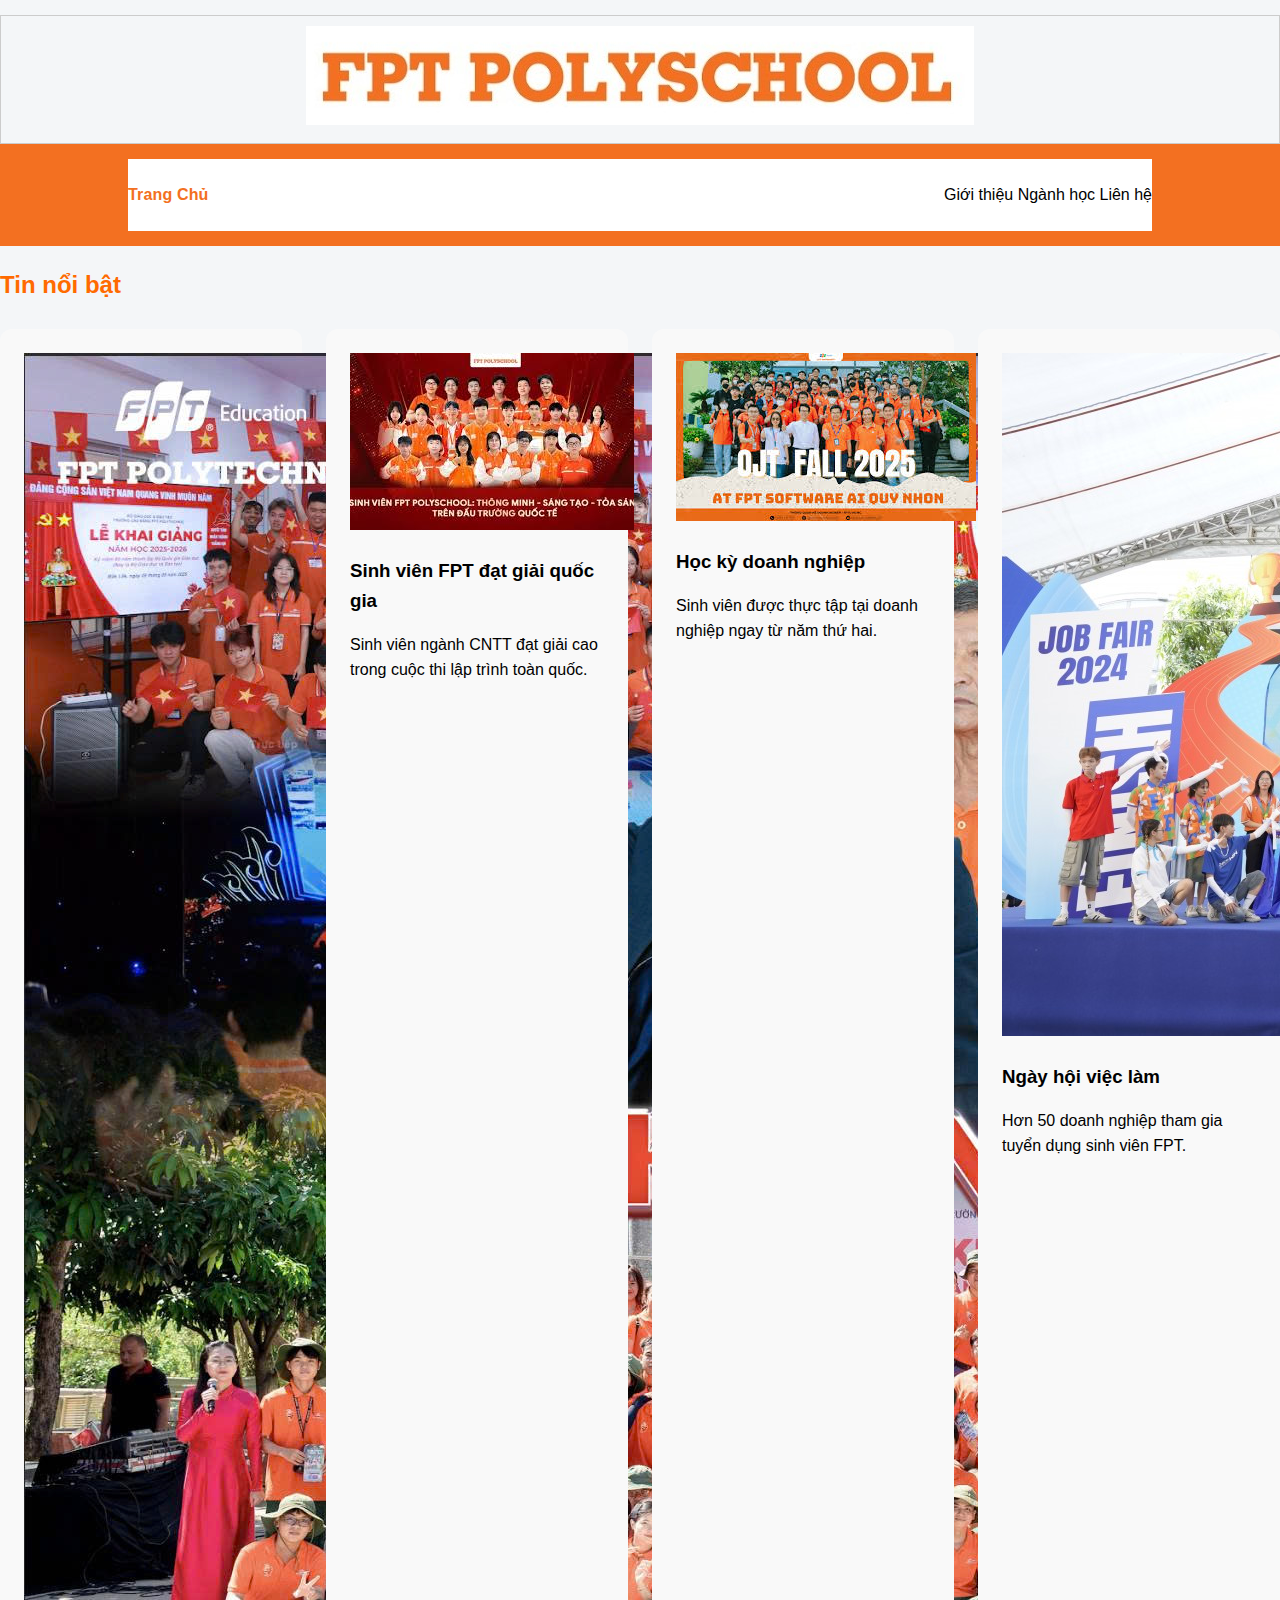
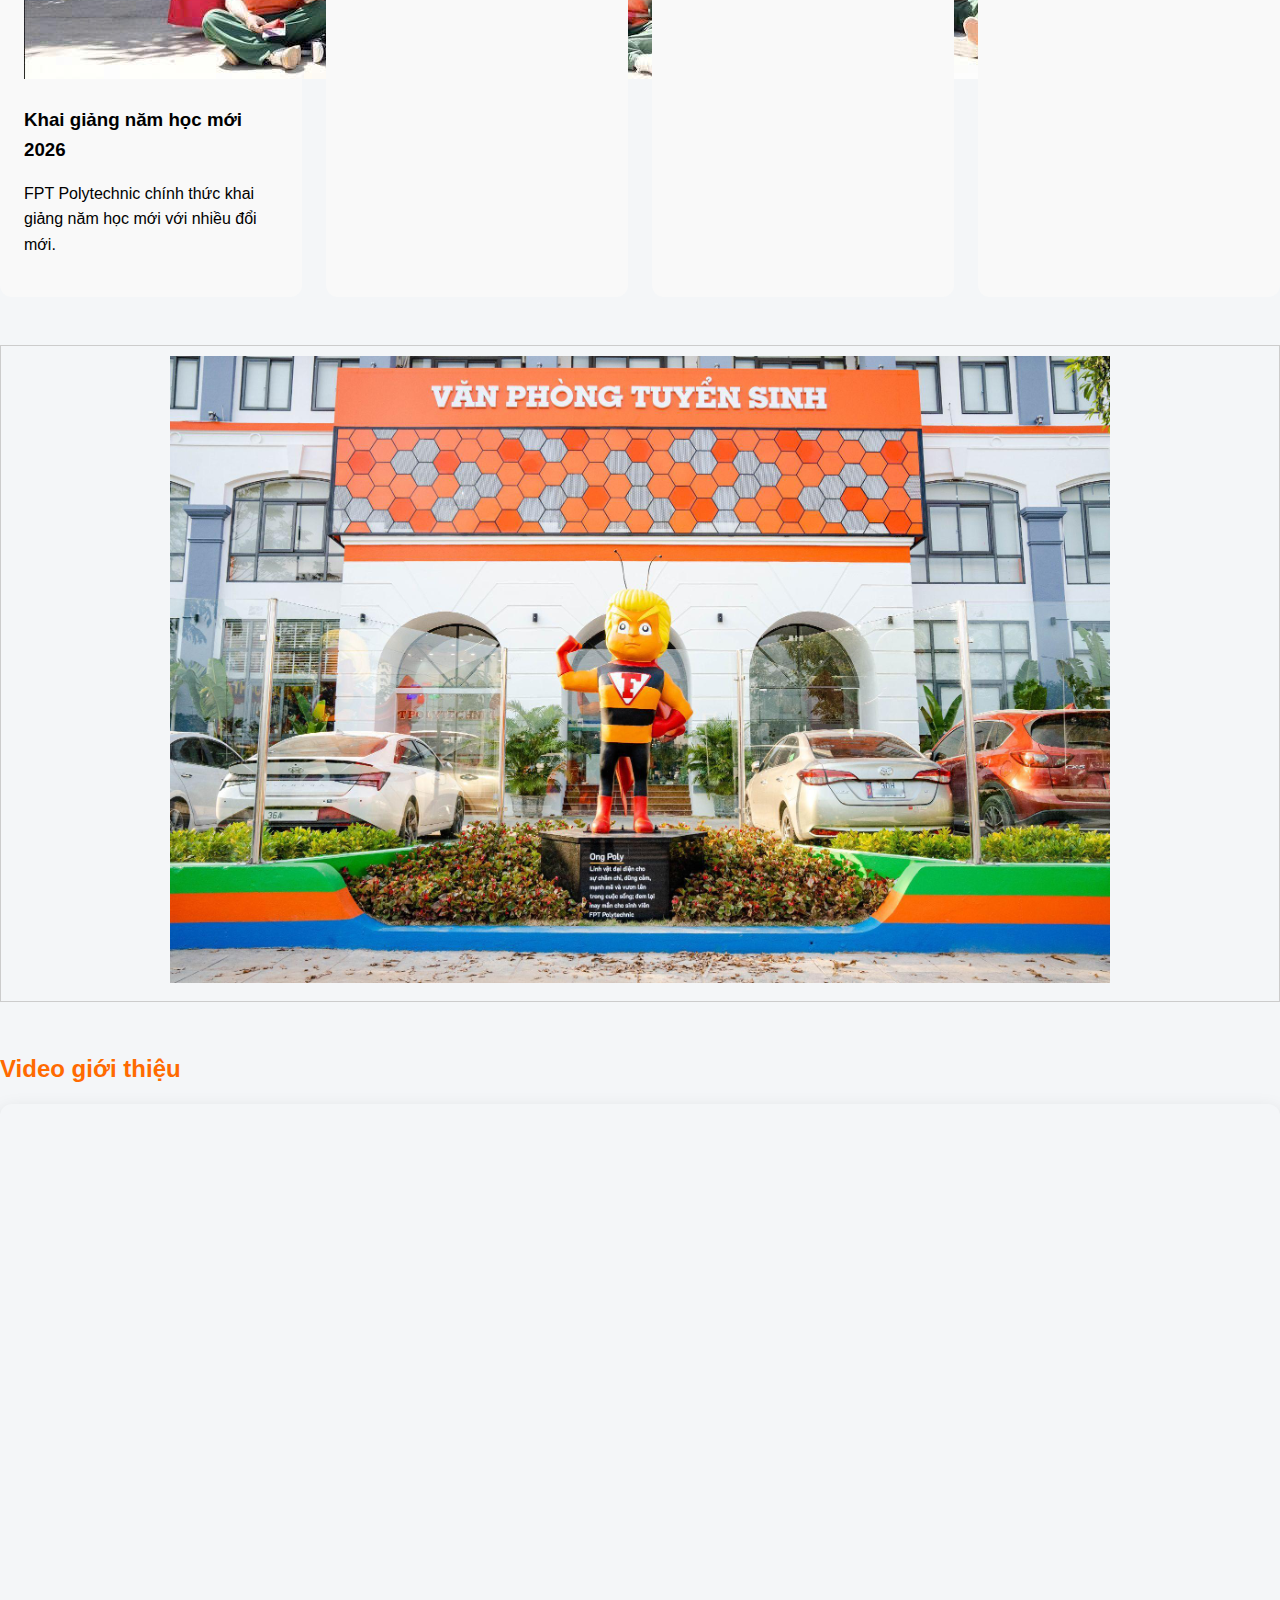
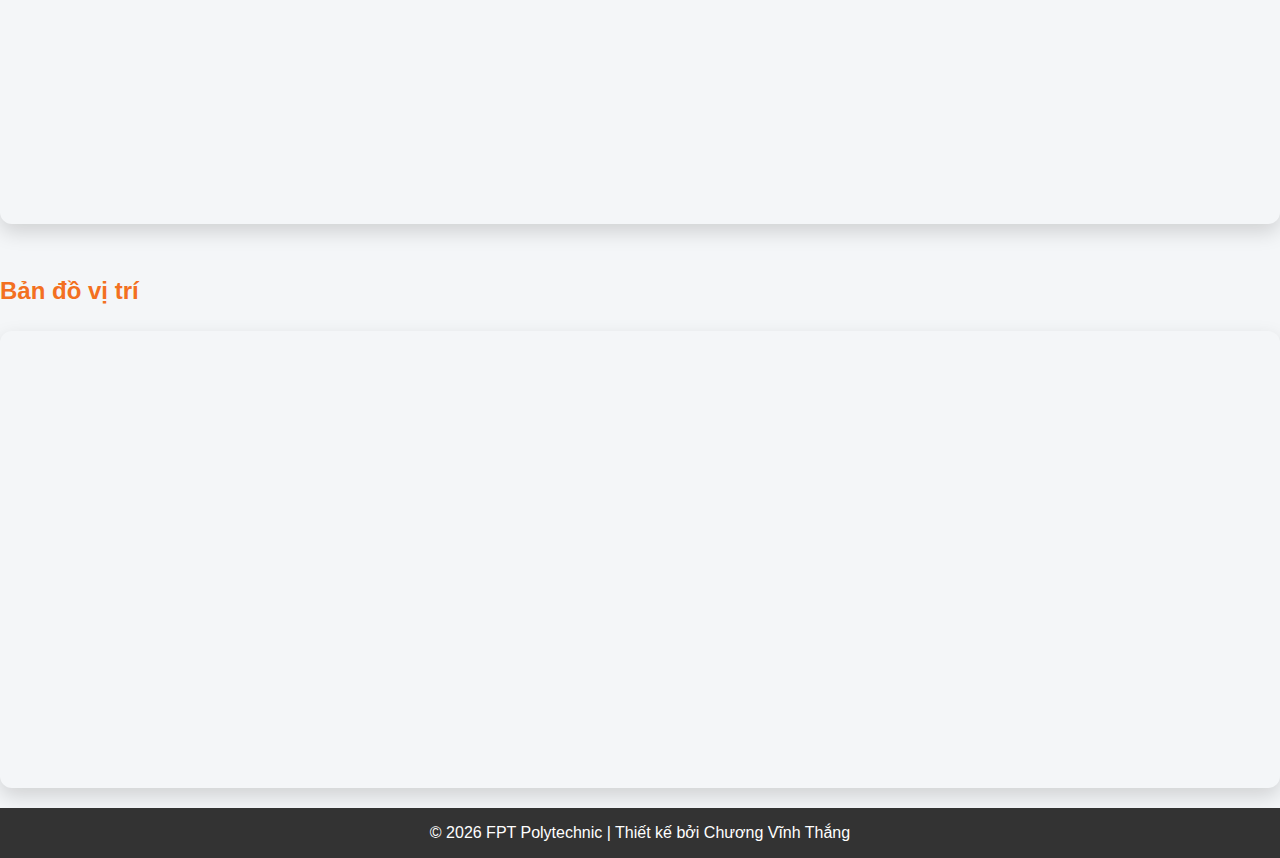
<file: index.html>
<!DOCTYPE html>
<html lang="vi">
<head>
    <meta charset="UTF-8">
    <title>chương vĩnh thắng</title>
    <link rel="stylesheet" href="style.css">
    <link href="https://fonts.googleapis.com/css2?family=Catamaran:wght@400;700&display=swap" rel="stylesheet">
</head>

<body>
<table>
    <tr>
        <td class="image">
            <img src="image/channels4_profile.jpg" alt="logo trường">
        </td>
    </tr>
</table>
<header class="site-header">
    <div class="container">
    <h1 class="brand">Trang Chủ</h1>
    <nav class="nav">
            <a href="gioithieu.html">Giới thiệu</a>
            <a href="nganhhoc.html">Ngành học</a>
            <a href="lienhe.html">Liên hệ</a>
        </nav>
    </div>
</header>
    </section>
    <section class="featured-news">
    <h2>Tin nổi bật</h2>

    <div class="news-grid">
        <article class="news-item">
            <img src="image/z7492855713462_83e4c786f5865dfe5e6b1d38e17ba548.jpg" alt="">
            <h3>Khai giảng năm học mới 2026</h3>
            <p>FPT Polytechnic chính thức khai giảng năm học mới với nhiều đổi mới.</p>
        </article>

        <article class="news-item">
            <img src="image/images.jpg" alt="">
            <h3>Sinh viên FPT đạt giải quốc gia</h3>
            <p>Sinh viên ngành CNTT đạt giải cao trong cuộc thi lập trình toàn quốc.</p>
        </article>

        <article class="news-item">
             <img src="image/images (1).jpg" alt="">
            <h3>Học kỳ doanh nghiệp</h3>
            <p>Sinh viên được thực tập tại doanh nghiệp ngay từ năm thứ hai.</p>
        </article>

        <article class="news-item">
            <img src="image/620240730142011.jpg" alt="">
            <h3>Ngày hội việc làm</h3>
            <p>Hơn 50 doanh nghiệp tham gia tuyển dụng sinh viên FPT.</p>
        </article>
    </div>
</section>
    <table>
    <tr>
        <td class="image">
            <img src="image/picture120250329145034.png" alt="hình trường">
        </td>
    </tr>
</table>
    </section>
</main>
<section class="video-section">
    <h2>Video giới thiệu</h2>

    <div class="video-container">
        <iframe 
        width="560" 
        height="315" 
        src="https://www.youtube.com/embed/sPQlcx3FDcs?si=nwdyM98KkKTlif-C" 
        title="YouTube video player" 
        frameborder="0" 
        allow="accelerometer; autoplay; clipboard-write; encrypted-media; gyroscope; picture-in-picture; web-share"
         referrerpolicy="strict-origin-when-cross-origin" 
         allowfullscreen>
        </iframe>
    </div>
</section>
<section class="map-section">
    <h2>Bản đồ vị trí</h2>

    <div class="map-container">
        <iframe
            src="https://www.google.com/maps/embed?pb=!1m18!1m12!1m3!1d436.4254444816347!2d106.60546139528982!3d10.813745253460949!2m3!1f0!2f0!3f0!3m2!1i1024!2i768!4f13.1!3m3!1m2!1s0x31752b953efb20ef%3A0x41ed21a46cbdc6c!2zRlBUIFBvbHlTY2hvb2wgLSBDxqEgc-G7nyBCw6xuaCBUw6Ju!5e0!3m2!1svi!2s!4v1769965055422!5m2!1svi!2s"
            width="600" 
            height="450" 
            style="border:0;" 
            allowfullscreen="" 
            loading="lazy" 
            referrerpolicy="no-referrer-when-downgrade">
        </iframe>
    </div>
</section>
 <footer class="site-footer">
  
 © 2026 FPT Polytechnic | Thiết kế bởi Chương Vĩnh Thắng     
</footer>


</body>
</html>
</file>
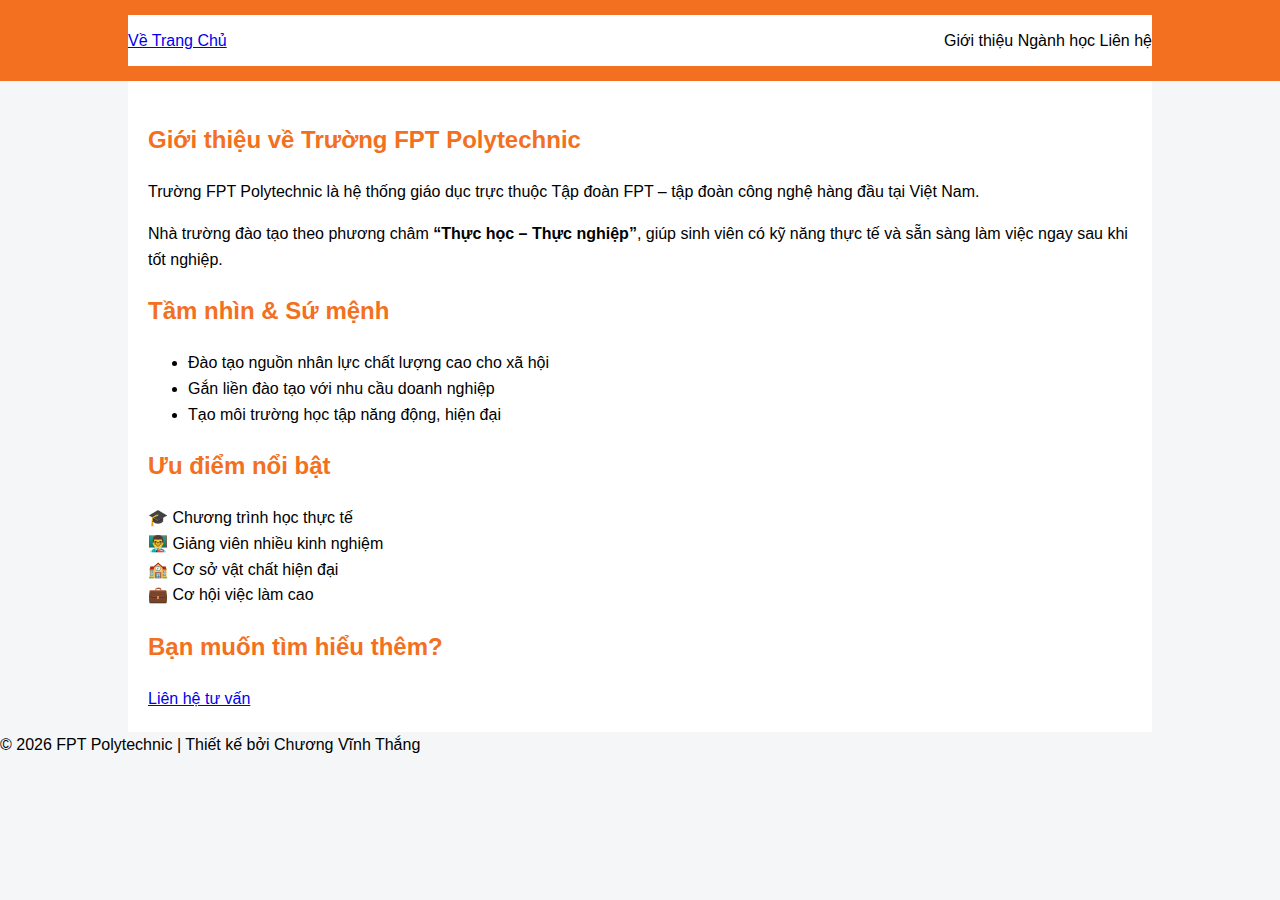
<file: gioithieu.html>
<!DOCTYPE html>
<html lang="vi">
<head>
  <meta charset="UTF-8">
  <title>Giới thiệu</title>
  <link rel="stylesheet" href="style.css">
</head>
<body>

<!-- Header copy y hệt -->
<header class="site-header">
  <div class="container">
    <a href="index.html" class="logo back-home">Về Trang Chủ</a>
    <nav class="nav">
      <a href="gioithieu.html">Giới thiệu</a>
      <a href="nganhhoc.html">Ngành học</a>
      <a href="lienhe.html">Liên hệ</a>
    </nav>
  </div>
</header>

<main class="container">


        <section class="box">
            <h2>Giới thiệu về Trường FPT Polytechnic</h2>
            <p>
                Trường FPT Polytechnic là hệ thống giáo dục trực thuộc Tập đoàn FPT – 
                tập đoàn công nghệ hàng đầu tại Việt Nam.
            </p>
            <p>
                Nhà trường đào tạo theo phương châm 
                <strong>“Thực học – Thực nghiệp”</strong>, 
                giúp sinh viên có kỹ năng thực tế và sẵn sàng làm việc ngay sau khi tốt nghiệp.
            </p>
        </section>

        <section class="box">
            <h2>Tầm nhìn & Sứ mệnh</h2>
            <ul>
                <li>Đào tạo nguồn nhân lực chất lượng cao cho xã hội</li>
                <li>Gắn liền đào tạo với nhu cầu doanh nghiệp</li>
                <li>Tạo môi trường học tập năng động, hiện đại</li>
            </ul>
        </section>


        <section class="box">
            <h2>Ưu điểm nổi bật</h2>
            <div class="grid">
                <div class="card">🎓 Chương trình học thực tế</div>
                <div class="card">👨‍🏫 Giảng viên nhiều kinh nghiệm</div>
                <div class="card">🏫 Cơ sở vật chất hiện đại</div>
                <div class="card">💼 Cơ hội việc làm cao</div>
            </div>
        </section>
        
    

        <section class="box center">
            <h2>Bạn muốn tìm hiểu thêm?</h2>
            <a href="lienhe.html" class="btn">Liên hệ tư vấn</a>
            

        </section>
     

    </main>
<footer>
    © 2026 FPT Polytechnic | Thiết kế bởi Chương Vĩnh Thắng
</footer>
</body>
</html>
</file>
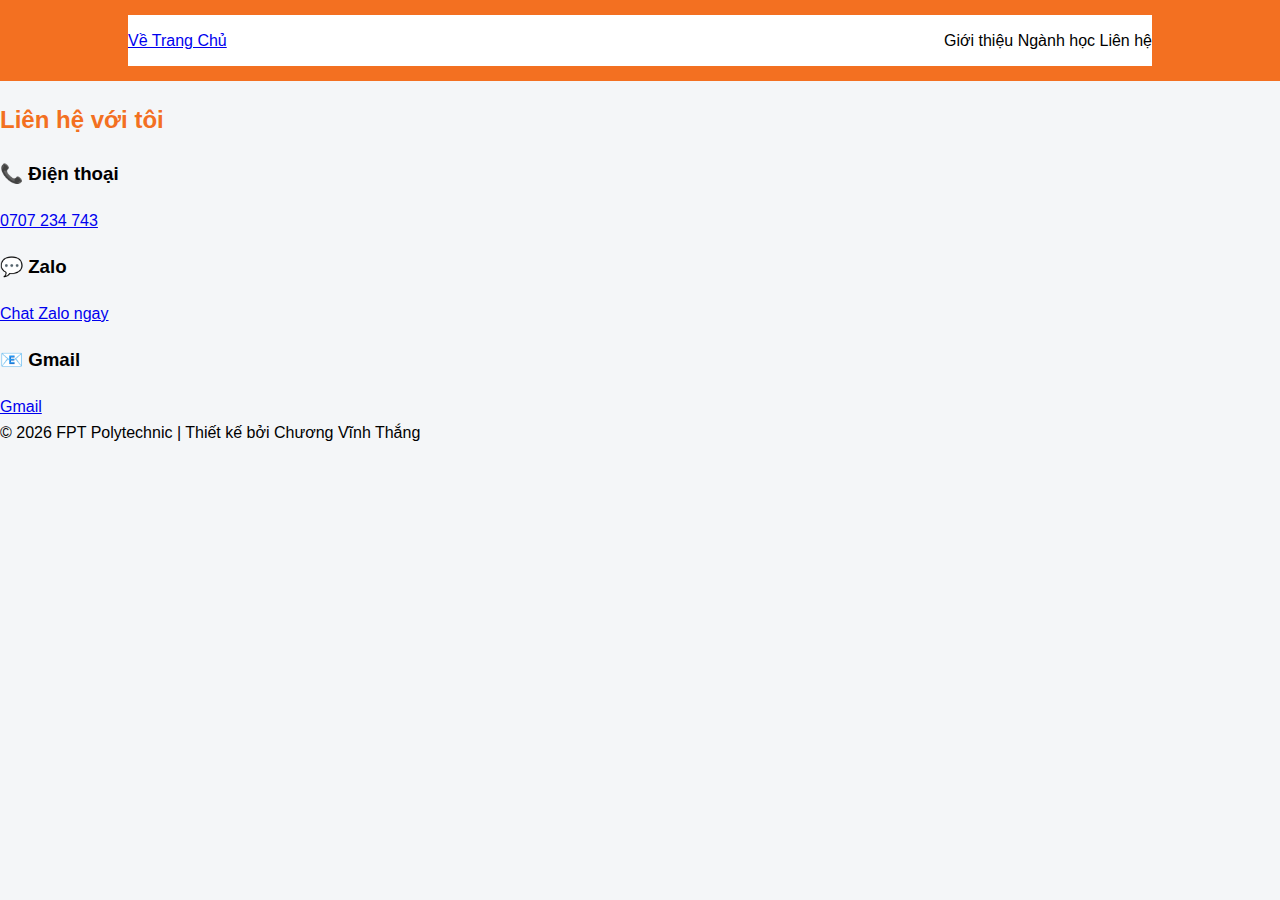
<file: lienhe.html>
<!DOCTYPE html>
<html lang="vi">
<head>
  <meta charset="UTF-8">
  <title>liên hệ</title>
  <link rel="stylesheet" href="style.css">
</head>
<body>

<!-- Header copy y hệt -->
<header class="site-header">
  <div class="container">
    <a href="index.html" class="logo back-home">Về Trang Chủ</a>
    <nav class="nav">
      <a href="gioithieu.html">Giới thiệu</a>
      <a href="nganhhoc.html">Ngành học</a>
      <a href="lienhe.html">Liên hệ</a>
    </nav>
  </div>
</header>

<div class="contact-container">
    <h2>Liên hệ với tôi</h2>

    <div class="contact-grid">
        <div class="contact-box">
            <h3>📞 Điện thoại</h3>
            <a href="tel:0707234743">0707 234 743</a>
        </div>

        <div class="contact-box">
            <h3>💬 Zalo</h3>
            <a href="https://zalo.me/0707234743" target="_blank">
                Chat Zalo ngay
            </a>
        </div>

        <div class="contact-box">
            <h3>📧 Gmail</h3>
            <a href="https://mail.google.com/mail/?view=cm&fs=1&to=thangcvts02690@gmail.com"
   target="_blank">
    Gmail
</a>
        </div>
    </div>
</div>










<footer>
    © 2026 FPT Polytechnic | Thiết kế bởi Chương Vĩnh Thắng
</footer>

</body>
</html>
</file>
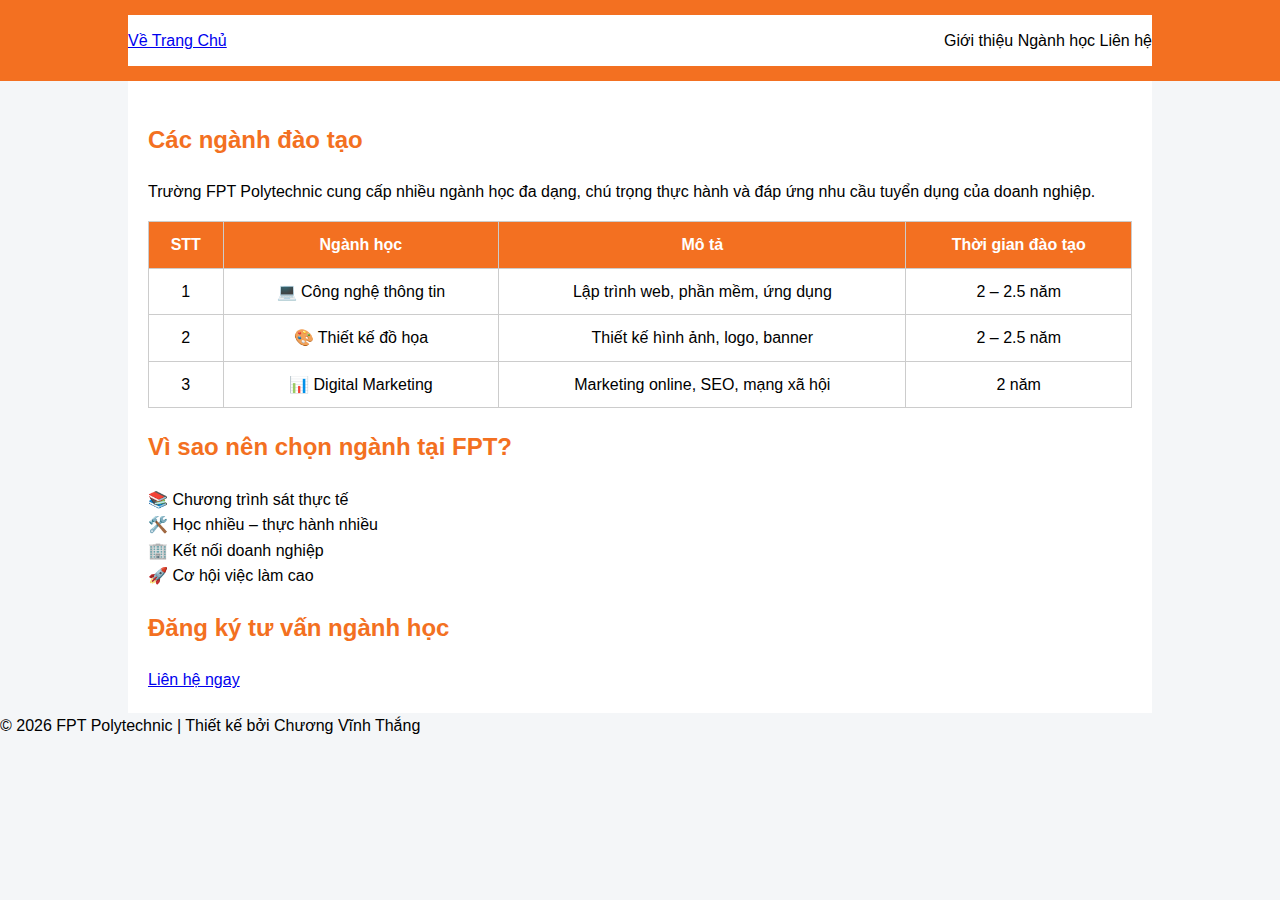
<file: nganhhoc.html>
<!DOCTYPE html>
<html lang="vi">
<head>
  <meta charset="UTF-8">
  <title>Ngành học</title>
  <link rel="stylesheet" href="style.css">
</head>
<body>

<!-- Header copy y hệt -->
<header class="site-header">
  <div class="container">
    <a href="asm1-web1014.html" class="logo back-home">Về Trang Chủ</a>
    <nav class="nav">
      <a href="gioithieu.html">Giới thiệu</a>
      <a href="nganhhoc.html">Ngành học</a>
      <a href="lienhe.html">Liên hệ</a>
    </nav>
  </div>
</header>
<main class="container">

    <section class="box center">
        <h2>Các ngành đào tạo</h2>
        <p class="desc">
            Trường FPT Polytechnic cung cấp nhiều ngành học đa dạng,
            chú trọng thực hành và đáp ứng nhu cầu tuyển dụng của doanh nghiệp.
        </p>
    </section>

    <!-- BẢNG NGÀNH -->
    <section class="box">
        <table>
            <tr>
                <th>STT</th>
                <th>Ngành học</th>
                <th>Mô tả</th>
                <th>Thời gian đào tạo</th>
            </tr>
            <tr>
                <td>1</td>
                <td>💻 Công nghệ thông tin</td>
                <td>Lập trình web, phần mềm, ứng dụng</td>
                <td>2 – 2.5 năm</td>
            </tr>
            <tr>
                <td>2</td>
                <td>🎨 Thiết kế đồ họa</td>
                <td>Thiết kế hình ảnh, logo, banner</td>
                <td>2 – 2.5 năm</td>
            </tr>
            <tr>
                <td>3</td>
                <td>📊 Digital Marketing</td>
                <td>Marketing online, SEO, mạng xã hội</td>
                <td>2 năm</td>
            </tr>
        </table>
    </section>

    <!-- CARD NGÀNH -->
    <section class="box">
        <h2>Vì sao nên chọn ngành tại FPT?</h2>
        <div class="grid">
            <div class="card">📚 Chương trình sát thực tế</div>
            <div class="card">🛠️ Học nhiều – thực hành nhiều</div>
            <div class="card">🏢 Kết nối doanh nghiệp</div>
            <div class="card">🚀 Cơ hội việc làm cao</div>
        </div>
    </section>

    <!-- CTA -->
    <section class="box center">
        <h2>Đăng ký tư vấn ngành học</h2>
        <a href="lienhe.html" class="btn">Liên hệ ngay</a>
    </section>

</main>

<!-- FOOTER -->
<footer>
    © 2026 FPT Polytechnic | Thiết kế bởi Chương Vĩnh Thắng
</footer>

</body>
</html>
</file>
<file: style.css>
* {
    box-sizing: border-box;
}

body {
    margin: 0;
    font-family: Arial, sans-serif;
    background-color: #f4f6f8;
    line-height: 1.6;
}

/* HEADER */
.site-header {
    background-color: #f37021;
    padding: 15px 0;
}

.site-header .container {
  display: flex;
  align-items: center;
  justify-content: space-between;
  padding: clamp(0.75rem, 1vw, 1rem) 0;
}
.brand {
  font-size: var(--step-3);
  font-weight: 700; /* variable font hỗ trợ nhiều cấp độ weight */
  letter-spacing: 0.01em;
}
.nav a {
  color: var(--muted);
  text-decoration: none;
  margin-left: var(--space-2);
  font-size: var(--step--1);
}
.nav a:hover { color: var(--primary); }
/* CONTAINER */
.container {
    width: 80%;
    margin: auto;
    background: white;
    padding: 20px;
}
.site-header .container {
  display: flex;
  align-items: center;
  justify-content: space-between;
  padding: clamp(0.75rem, 1vw, 1rem) 0;
}
.brand {
  font-size: var(--step-3);
  font-weight: 700; /* variable font hỗ trợ nhiều cấp độ weight */
  letter-spacing: 0.01em;
}

/* CONTENT */
h1, h2 {
    color: #f37021;
}

.banner {
    width: 100%;
    margin: 20px 0;
    border-radius: 8px;
}

/* TABLE */
table {
    width: 100%;
    border-collapse: collapse;
    margin-top: 15px;
}

th, td {
    border: 1px solid #ccc;
    padding: 10px;
    text-align: center;
}

th {
    background-color: #f37021;
    color: white;
}

/* FOOTER */
.site-footer {
    background-color: #333;
    color: white;
    text-align: center;
    padding: 12px;
    margin-top: 20px;
}
.featured-news {
    margin-bottom: 3rem;
}

.featured-news h2 {
    color: #ff6a00;
    margin-bottom: 1.5rem;
}
.news-grid {
    display: grid;
    grid-template-columns: repeat(auto-fit, minmax(220px, 1fr));
    gap: 1.5rem;
}
.news-item {
    background: #f9f9f9;
    padding: 1.5rem;
    border-radius: 12px;
    transition: all 0.3s ease;
    cursor: pointer;
}
.news-item:hover {
    background: #ff6a00;
    color: white;
    transform: translateY(-8px);
    box-shadow: 0 10px 25px rgba(0,0,0,0.2);
}

.news-item h3 {
    margin-bottom: 0.5rem;
}
.news-item:hover h3,
.news-item:hover p {
    color: white;
}
.map-section {
    margin-top: 3rem;
}

.map-container {
    border-radius: 12px;
    overflow: hidden;
    box-shadow: 0 8px 20px rgba(0,0,0,0.15);
}
/* ===== VIDEO ===== */
.video-section {
    margin-top: 3rem;
}

.video-section h2 {
    color: #ff6a00;
    margin-bottom: 1rem;
}

.video-container {
    position: relative;
    padding-bottom: 56.25%; /* 16:9 ratio */
    height: 0;
    overflow: hidden;
    border-radius: 12px;
    box-shadow: 0 8px 20px rgba(0,0,0,0.15);
}

.video-container iframe {
    position: absolute;
    top: 0;
    left: 0;
    width: 100%;
    height: 100%;
}
</file>
